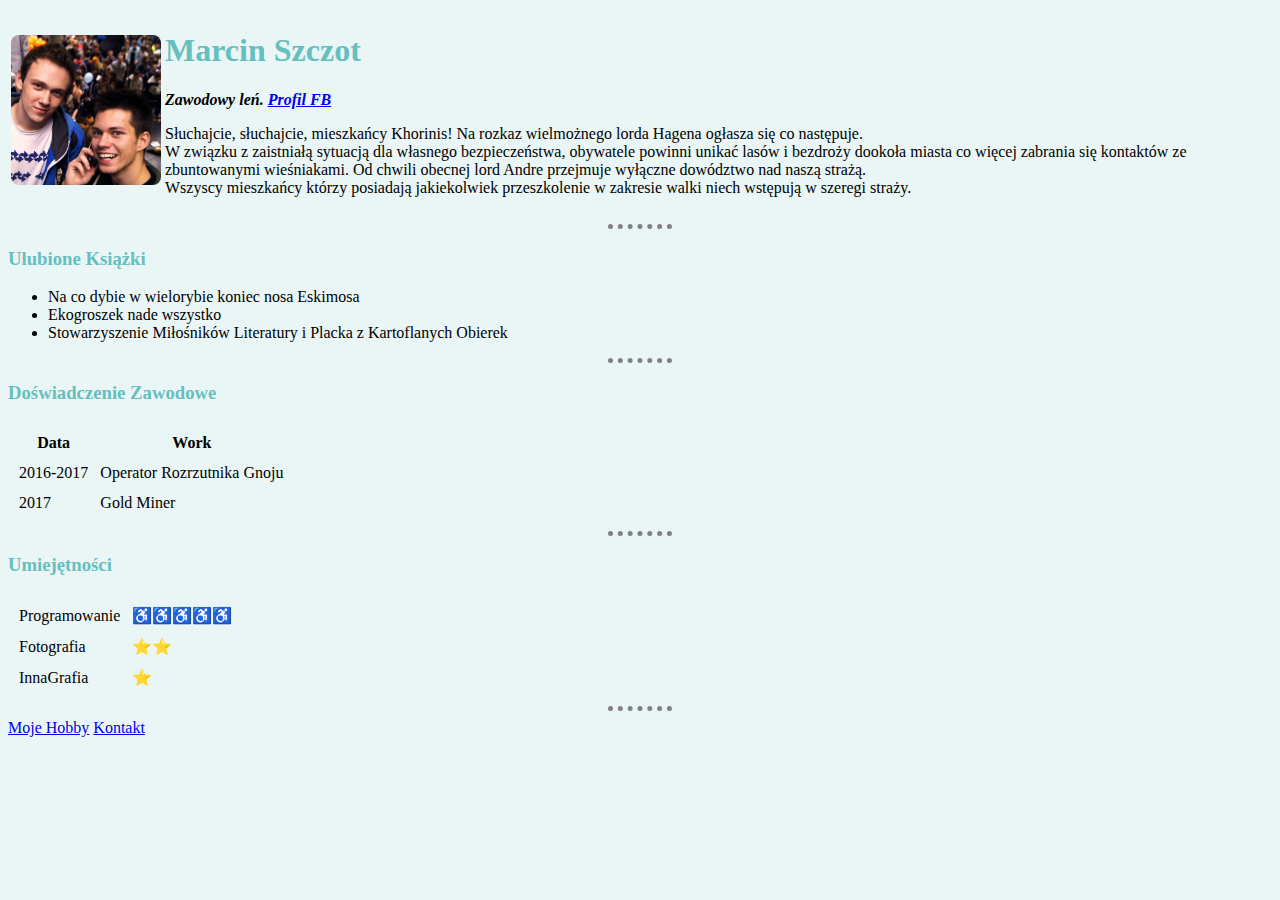
<file: index.html>
<!DOCTYPE html>
<html>

<head>
  <meta charset="utf-8">
  <title>Marcin Strona Osobista</title>
  <link rel="stylesheet" href="css/styles.css">
</head>

<body>
  <table cellspaceing=20>
    <td><img class="profil" src="images/fota.png" alt="Marcin profil image" width="150" height="150" ></td>
    <td>
      <h1>Marcin Szczot</h1>
      <strong>
        <p><em>Zawodowy leń. <a href="https://www.facebook.com/marcin.szczot.1/">Profil FB</a></em></p>
      </strong>
      <p>Słuchajcie, słuchajcie, mieszkańcy Khorinis! Na rozkaz wielmożnego lorda Hagena ogłasza się co następuje.<br> W związku z zaistniałą sytuacją dla własnego bezpieczeństwa, obywatele powinni unikać lasów i bezdroży dookoła miasta co więcej
        zabrania się kontaktów ze zbuntowanymi wieśniakami. Od chwili obecnej lord Andre przejmuje wyłączne dowództwo nad naszą strażą.<br> Wszyscy mieszkańcy którzy posiadają jakiekolwiek przeszkolenie w zakresie walki niech wstępują w szeregi
        straży.
      </p>
    </td>
  </table>
  <hr>

  <h3>Ulubione Książki</h3>
  <ul>
    <li>Na co dybie w wielorybie koniec nosa Eskimosa</li>
    <li>Ekogroszek nade wszystko</li>
    <li>Stowarzyszenie Miłośników Literatury i Placka z Kartoflanych Obierek</li>
  </ul>
  <hr>
  <h3>Doświadczenie Zawodowe</h3>

  <table cellspacing="10">
    <thead>
      <tr>
        <th>Data</th>
        <th>Work</th>
    </thead>
    <tbody>
      <tr>
        <td>2016-2017</td>
        <td>Operator Rozrzutnika Gnoju</td>
      </tr>
      <tr>
        <td>2017 </td>
        <td>Gold Miner</td>
      </tr>
    </tbody>
    <tfoot>
    </tfoot>
  </table>
  <hr>
  <h3>Umiejętności</h3>

  <table cellspacing="10">
    <tr>
      <td>Programowanie</td>
      <td>♿♿♿♿♿</td>
    </tr>
    <tr>
      <td>Fotografia</td>
      <td>⭐⭐</td>
    </tr>
    <tr>
      <td>InnaGrafia</td>
      <td>⭐</td>
    </tr>
  </table>

  <hr>
  <a href="hobbies.html">Moje Hobby</a>
  <a href="contact.html">Kontakt</a>
</body>

</html>
</file>
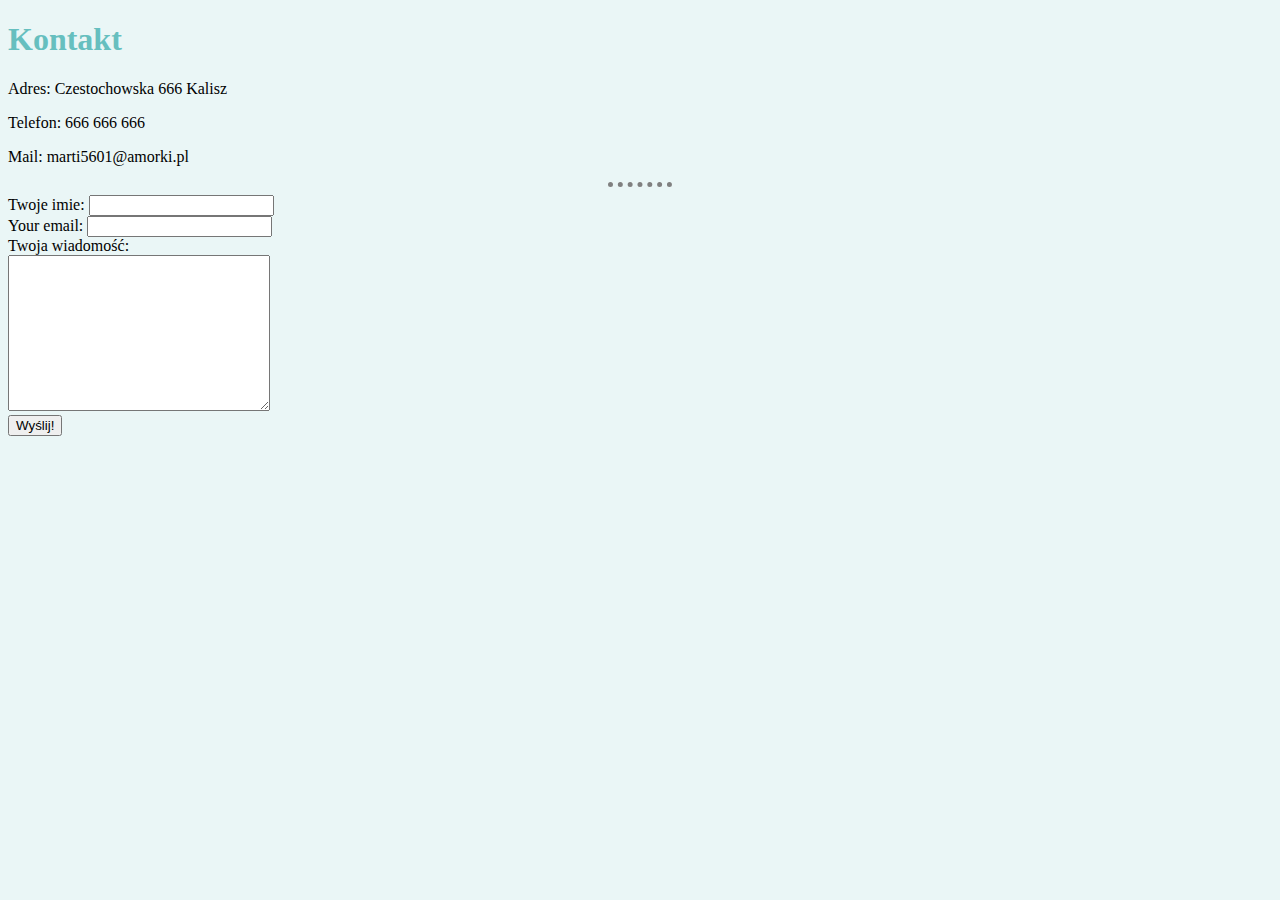
<file: contact.html>
<!DOCTYPE html>
<html>

<head>
  <meta charset="utf-8">
  <title>Kontakt</title>
  <link rel="stylesheet" href="css/styles.css">
</head>

<body>
  <h1>Kontakt</h1>
  <p>Adres: Czestochowska 666 Kalisz</p>
  <p>Telefon: 666 666 666</p>
  <p>Mail: marti5601@amorki.pl</p>
  <hr>
  <form action="mailto:marti5601@o2.pl" method="post" enctype="text/plain">
    <label>Twoje imie:</label>
    <input type="text" name="yourName" value=""><br>
    <label>Your email:</label>
    <input type="email" name="yourEmail" value=""><br>
    <label>Twoja wiadomość:</label><br>
    <textarea name="yourMessage" rows="10" cols="30"></textarea><br>
    <input type="submit" name="" value="Wyślij!">

  </form>

</body>

</html>
</file>
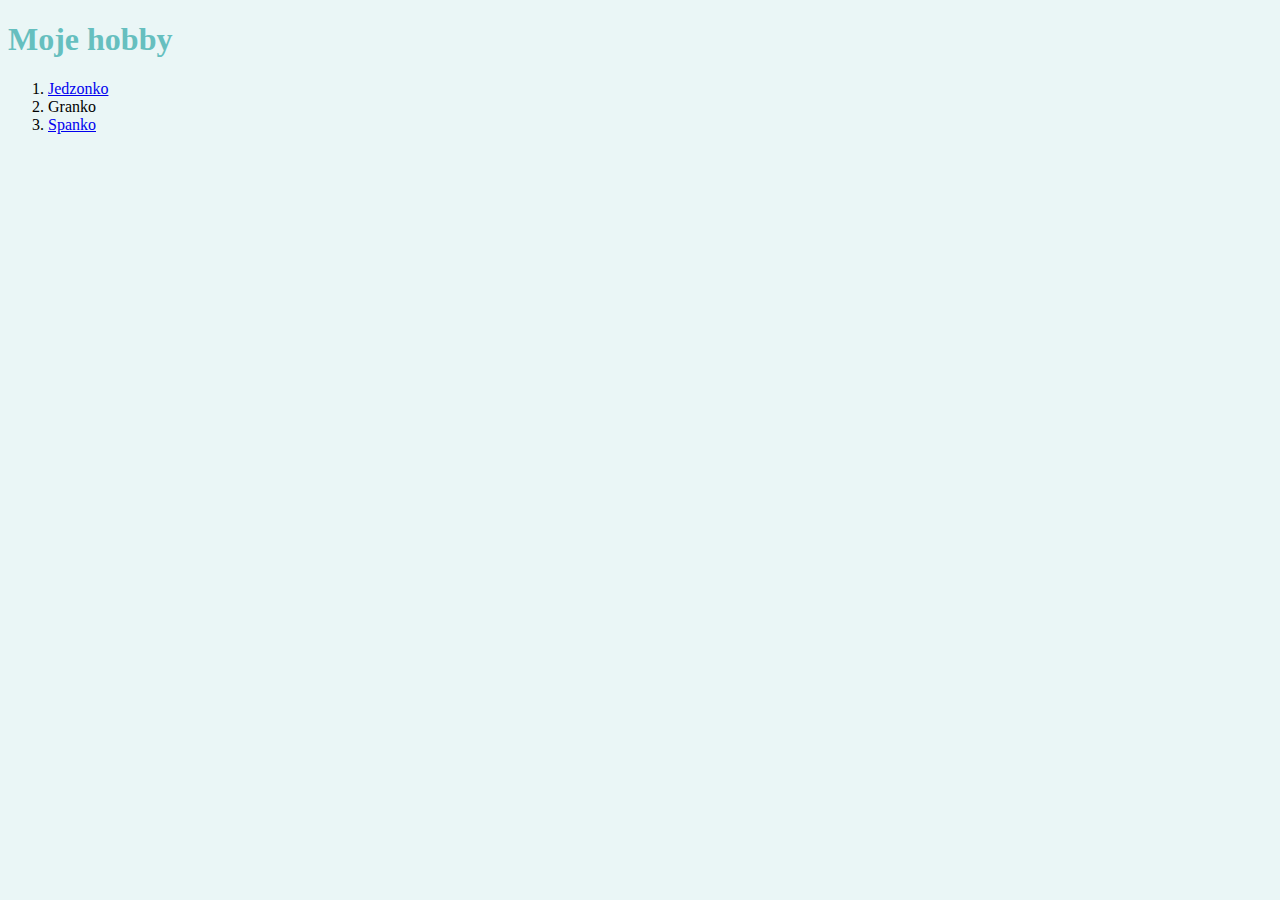
<file: hobbies.html>
<!DOCTYPE html>
<html>

<head>
  <meta charset="utf-8">
  <title>Moje hobby</title>
  <link rel="stylesheet" href="css/styles.css">
</head>

<body>
  <h1>Moje hobby</h1>
  <ol>
    <li> <a href="https://pl.wikipedia.org/wiki/Kotlet">Jedzonko</a></li>
    <li> Granko</li>
    <li> <a href="https://pl.wikipedia.org/wiki/Sen">Spanko</a></li>
  </ol>
</body>

</html>
</file>
<file: css/styles.css>
/*****************************************TAG SELECTORS**************************************/


body {
  background-color: #EAF6F6;
}

h1 {
  color: #66BFBF;
}

h3 {
  color: #66BFBF;
}

hr {
  border-style: none;
  border-top-style: dotted;
  border-color: grey;
  border-width: 5px;
  width: 5%;
}

/*****************************************CLASS SELECTORS**************************************/
.profil{
  border-radius: 8px;
}

.profil:hover{
  border-radius: 100px;
}
</file>
